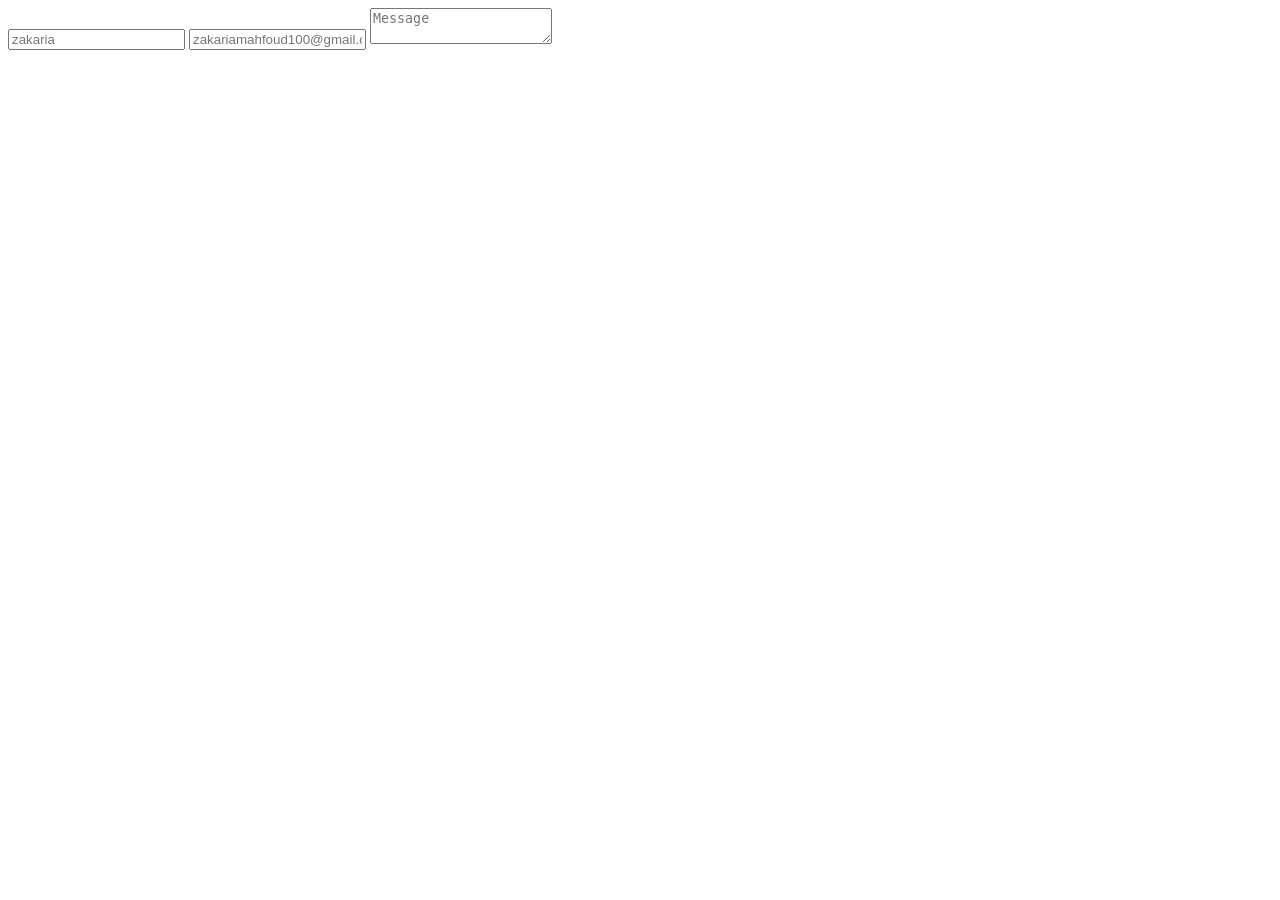
<file: contact.html>
<!DOCTYPE html>
<html lang="en">
<head>
    <meta charset="UTF-8">
    <meta name="viewport" content="width=device-width, initial-scale=1.0">
    <title>Document</title>
</head>
<body>
    <form> 
        <input type="text" placeholder="zakaria">
        <input type="text" placeholder="zakariamahfoud100@gmail.com">
        <textarea placeholder="Message"></textarea>
    </form>
</body>
</html>
</file>
